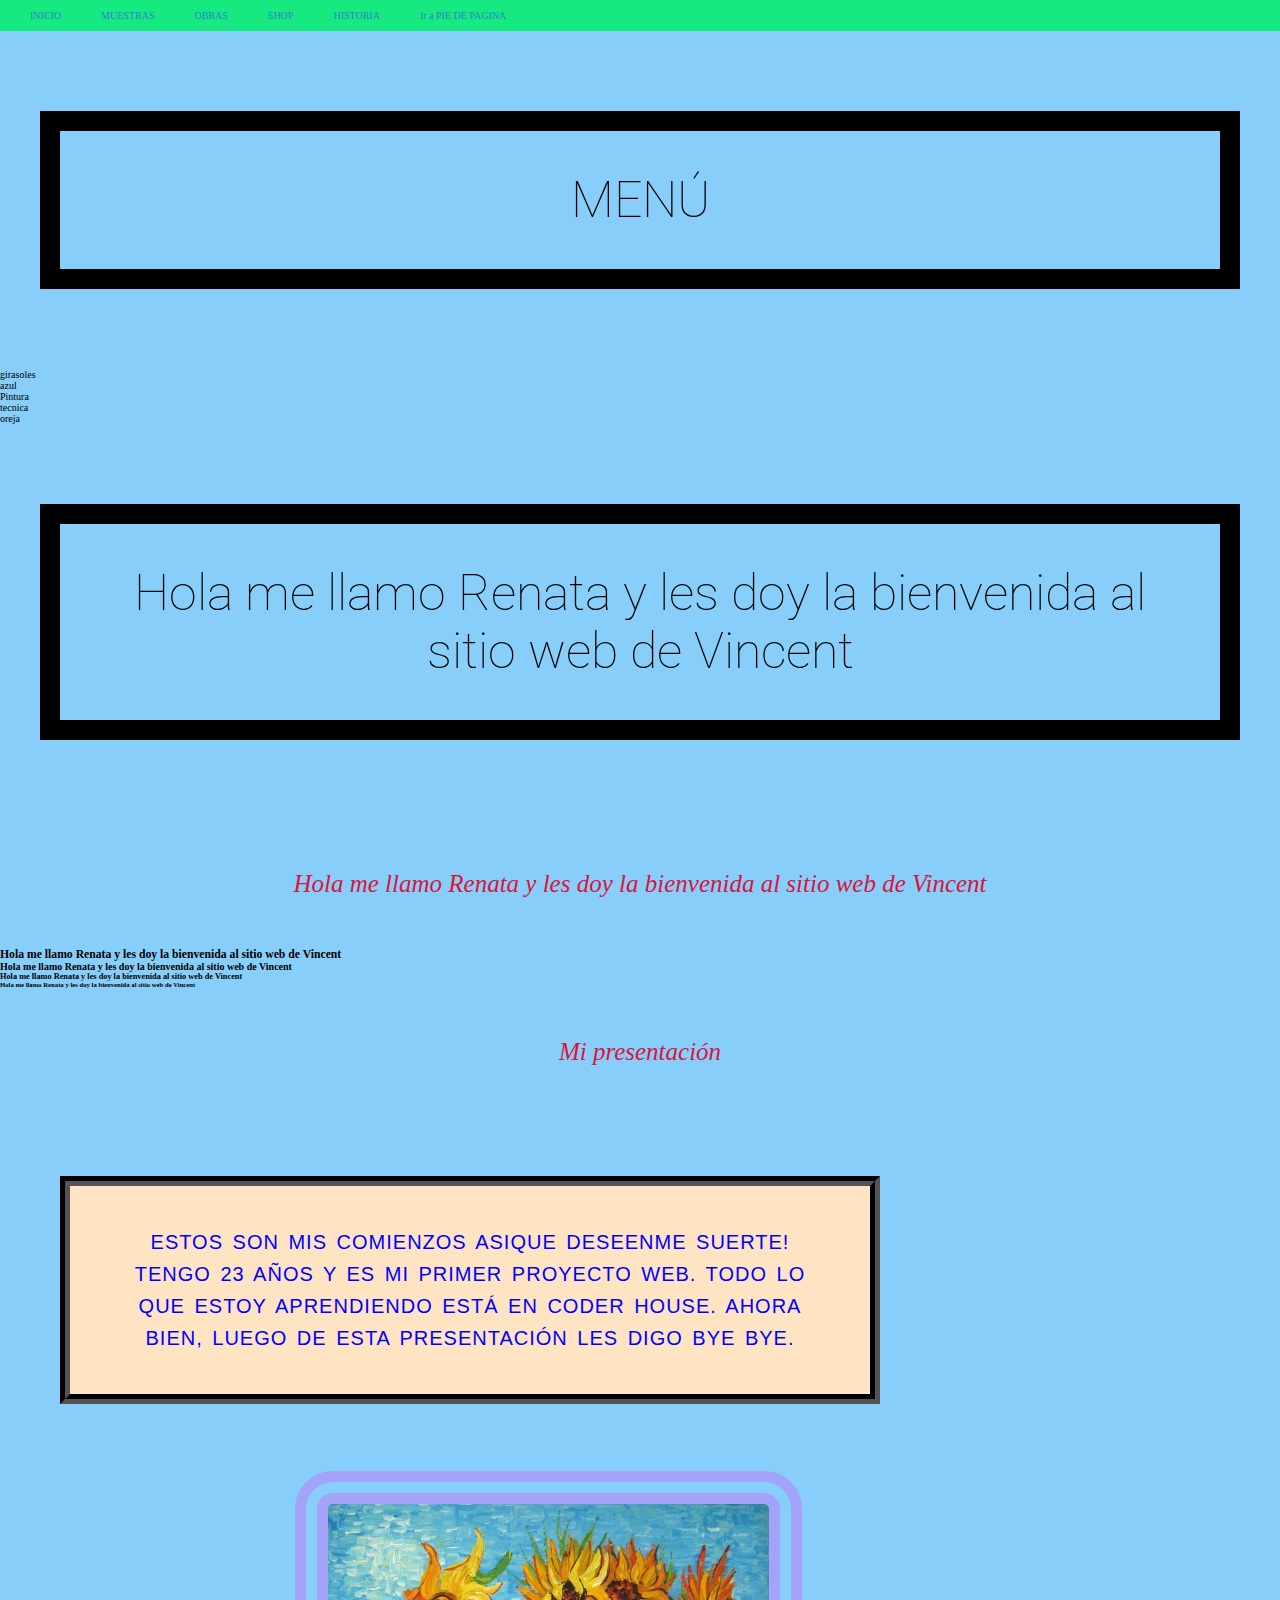
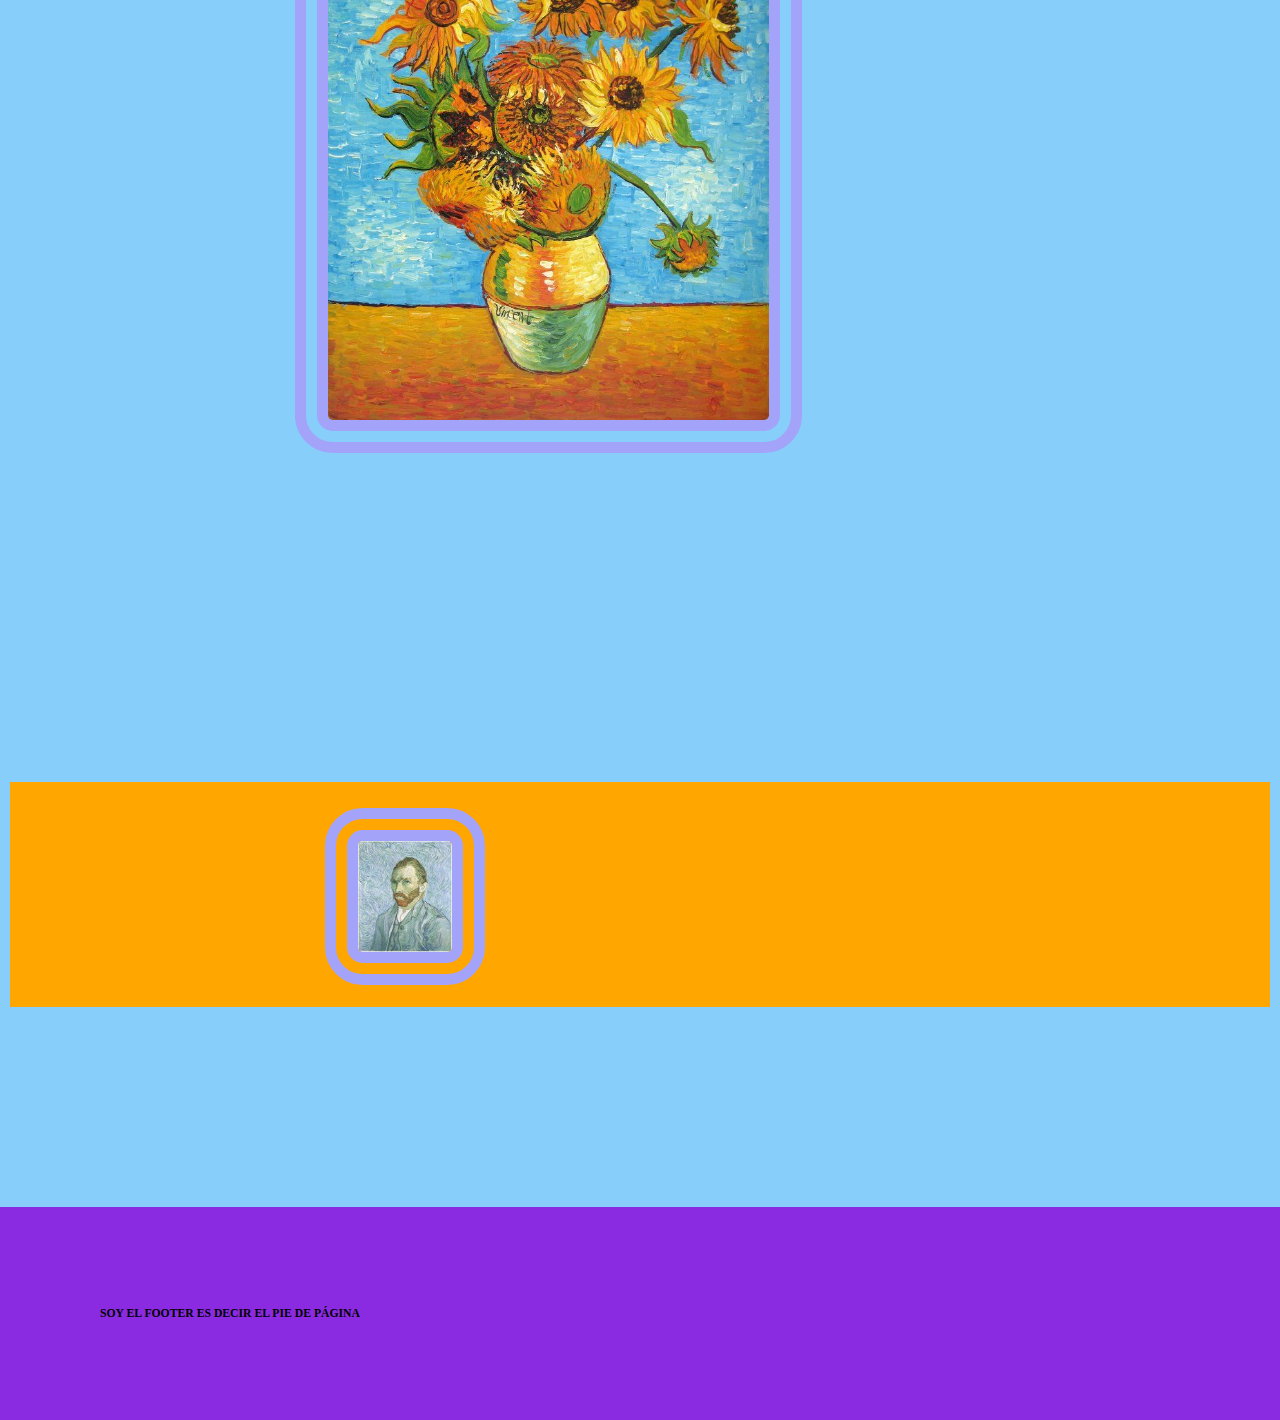
<file: index.html>
<!DOCTYPE html>
<html lang="en">
<head>
    <meta charset="UTF-8">
    <meta http-equiv="X-UA-Compatible" content="IE=edge">
    <meta name="viewport" content="width=device-width, initial-scale=1.0">
<link rel="stylesheet" href="./estilos/style.css">
    <title>Inicio</title>

</head>
<body>

    <header>
<!--encabezado-->
<nav>

    <ul>
        <!--enlaces relativos-->
        <li>
            <a href="index.html">INICIO</a>

        </li>
        <li>
            <a href="./sections/muestras.html">MUESTRAS</a>

        </li>
        <li>
            <a href="./sections/obras.html">OBRAS</a>

        </li>
        <li>
            <a href="./sections/shop.html">SHOP</a>

        </li>
        <li>
            <a href="./sections/contacto.html">HISTORIA</a>

        </li>
        <li>
            <a href="#footer">Ir a PIE DE PAGINA</a>
        </li>

    </ul>
</nav>

    </header>


<main>

<!--lo más relevante va en esta sección-->

    <h1> MENÚ </h1>

    <!--noticias-->
    <!--imagen/video-->
</main>


<!--listas ordenadas-->
<ol>
    <li>girasoles</li>
    <li>azul</li>
    <li>Pintura</li>
    <li>tecnica</li>
    <li>oreja</li>
</ol>

<section>
<!--headings tags-->

<h1>Hola me llamo Renata y les doy la bienvenida al sitio web de Vincent</h1>
<h2>Hola me llamo Renata y les doy la bienvenida al sitio web de Vincent</h2>
<h3>Hola me llamo Renata y les doy la bienvenida al sitio web de Vincent</h3>
<h4>Hola me llamo Renata y les doy la bienvenida al sitio web de Vincent</h4>
<h5>Hola me llamo Renata y les doy la bienvenida al sitio web de Vincent</h5>
<h6>Hola me llamo Renata y les doy la bienvenida al sitio web de Vincent</h6>

</section>

<section>
<h2>Mi presentación</h2>

<p>Estos son mis comienzos asique deseenme suerte! Tengo 23 años y es mi primer proyecto web.
Todo lo que estoy aprendiendo está en Coder House. Ahora bien, luego de esta presentación les digo bye bye.</p> 

<img src="./images/girasoles vincent.jpg" alt="pintura llamada Los girasoles amarillos de Vincent Van Gogh"

<article>
<iframe width="560" height="315" src="https://www.youtube.com/embed/iUmbt-6kXzQ" title="YouTube video player" frameborder="0" allow="accelerometer; autoplay; clipboard-write; encrypted-media; gyroscope; picture-in-picture" allowfullscreen></iframe>
</article>

<div>
<img src="images/vincent pintura 3.jpg" alt="autorretrato de Vincent">
</div>


</section>


<footer id="footer">
    <!--pie de página-->
<h3>SOY EL FOOTER ES DECIR EL PIE DE PÁGINA</h3>
</footer>

</body>
</html>
</file>
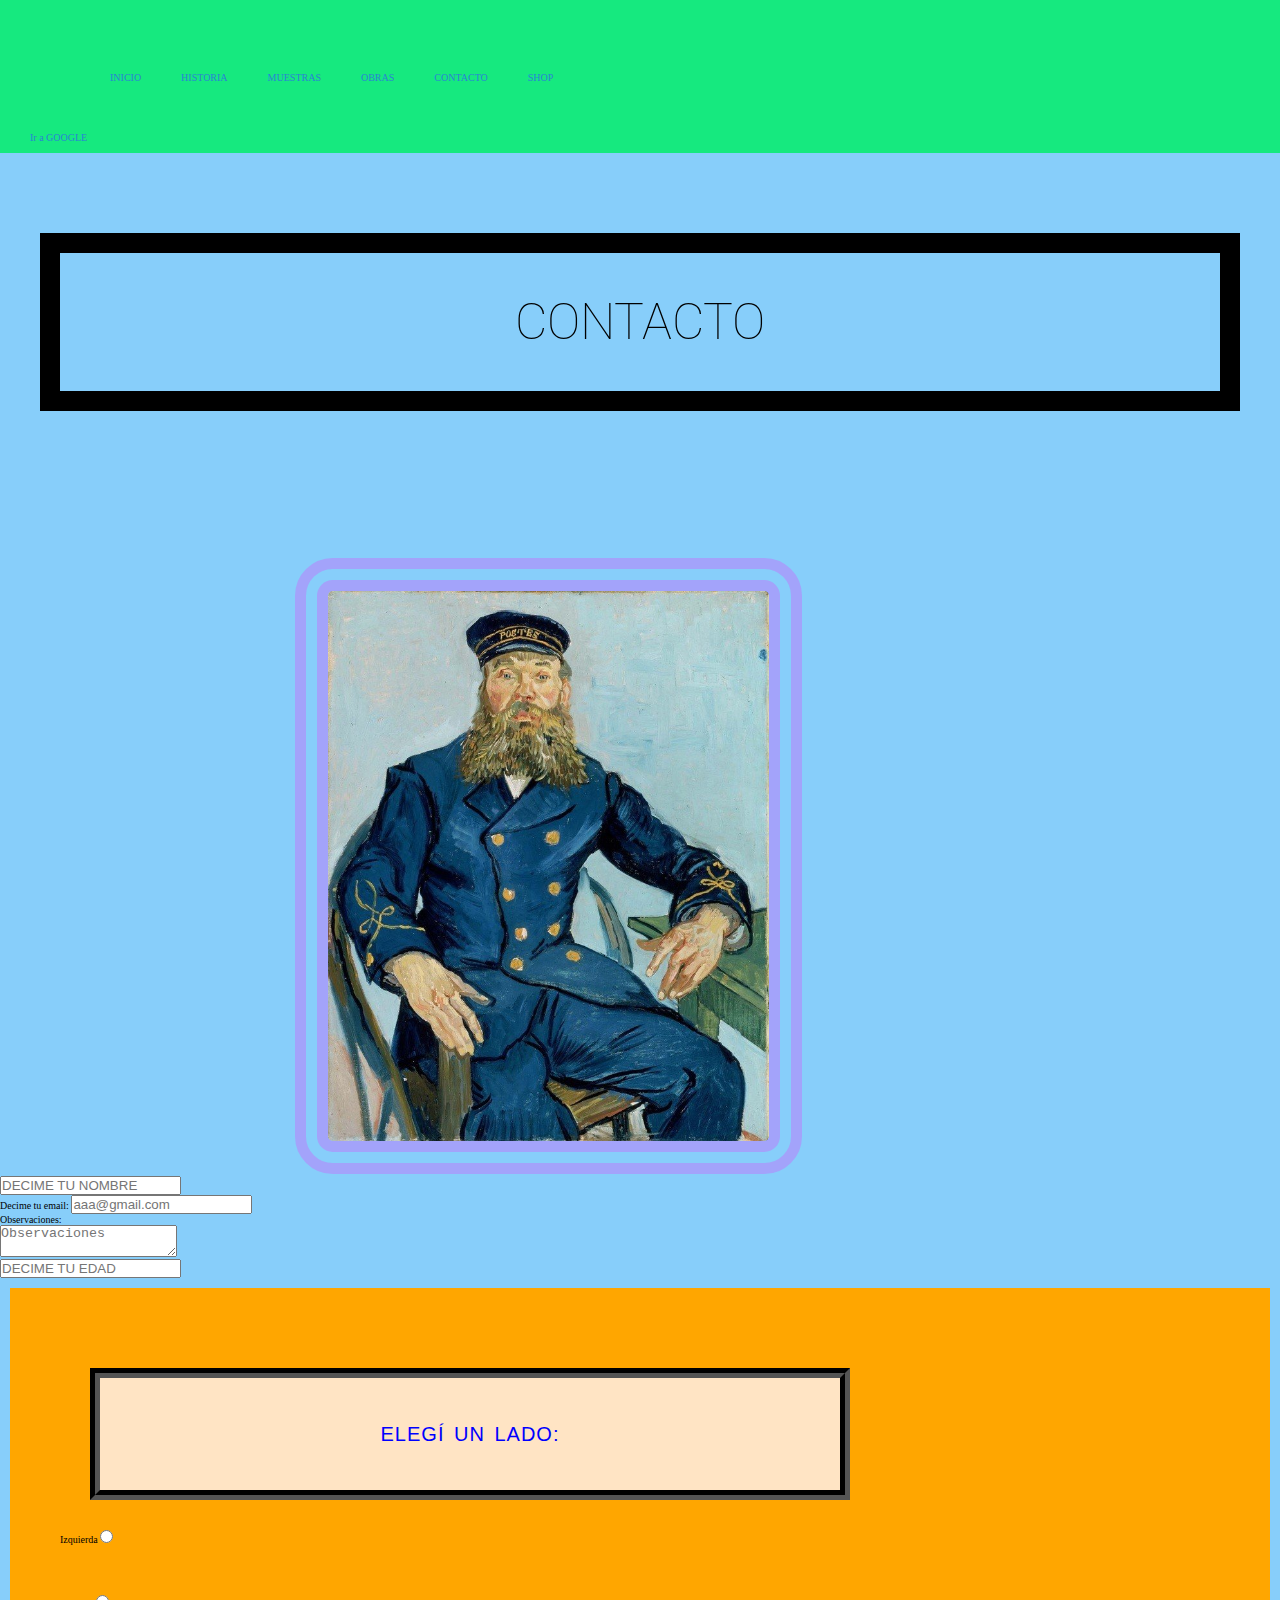
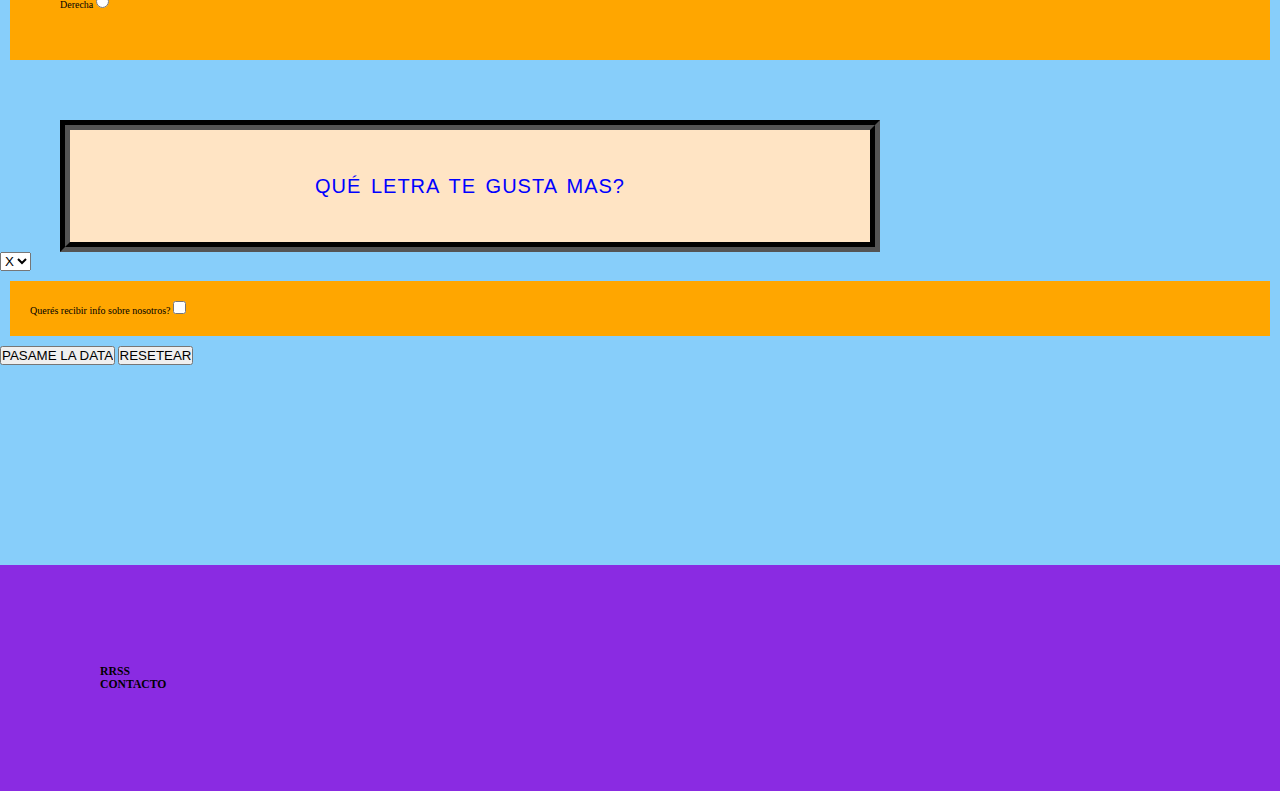
<file: sections/contacto.html>
<!DOCTYPE html>
<html lang="en">
<head>
    <meta charset="UTF-8">
    <meta http-equiv="X-UA-Compatible" content="IE=edge">
    <meta name="viewport" content="width=device-width, initial-scale=1.0">
    <link rel="stylesheet" href="../estilos/style.css">

    <title>CONTACTO</title>

</head>
<body>
<!--fila de logo + nav-->
    <header>
        <h3>

        </h3>
        <nav>
            <ul>
                <li><a href="../index.html"historia</li>
                <li><a href="muestras.html"muestras</li>
                <li><a href="obras.html"obras</li>
                <li><a href="shop.html"shop</li>
                <li><a href="https://www.google.com" target="_blank"Ir a GOOGLE </a></li
            </ul>
        </nav>

        <!--encabezado-->
        <nav>
        
            <ul>
                <!--enlaces relativos-->
                <li>
                    <a href="../index.html">INICIO</a>
                </li>

                <li>
                    <a href="./historia.html">HISTORIA</a>
                </li>

                <li>
                    <a href="./muestras.html">MUESTRAS</a>
                </li>

                <li>
                    <a href="./obras.html">OBRAS</a>
                </li>

                <li>
                    <a href="./contacto.html">CONTACTO</a>
                </li>

                <li>
                    <a href="./shop.html">SHOP</a>

                </li>

            </ul>
        </nav>
    </header>
    <!DOCTYPE html>
    <html lang="es">
    <head>
        <meta charset="UTF-8">
        <meta name="viewport" content="width=device-width, initial-scale=1.0">
        <title>Contacto</title>
    </head>
    <body>
        <!-- fila de logo + nav --> 
        <header>
            <h3>

            </h3>
            <nav>
                <ul>
                    <li><a href="https://www.google.com" target="_blank">Ir a GOOGLE</a></li>
                </ul>
            </nav>
        </header>
        <!-- cierre de fila logo + nav -->
        <!-- fila de información de mi sitio -->
        <section>
            <h1>CONTACTO</h1>
        </section>
        
        <section>
            <img src="../images/vincent pintura.jpg" alt="img contacto">
        </section>

        <!-- formulario de contacto -->
        <section>
            <article>
                <form action="#">
                    <input type="text" placeholder="DECIME TU NOMBRE"><br>
                    <label for="email">Decime tu email:
                        <input type="email" placeholder="aaa@gmail.com" name="email"><br>
                    </label>
                    <label for="Observaciones"> Observaciones:<br>
                        <textarea placeholder="Observaciones"></textarea>
                    </label> <br>
                    <input type="number" placeholder="DECIME TU EDAD"><br>
                    <div><p>Elegí un lado:</p>
                        <div>Izquierda
                            <input type="radio" name="lado" value="izquierda">
                        </div>
                        <div>Derecha
                            <input type="radio" name="lado" value="derecha">
                        </div>
                    </div>
                    <p>Qué letra te gusta mas?</p>
                    <select name="letra" id="letra"> 
                        <option value="x">X</option>
                        <option value="y">Y</option>
                        <option value="z">Z</option>
                    </select>
                    <div>Querés recibir info sobre nosotros?
                    <input type="checkbox" name="acepta" value="1"></div>
                    <input type="submit" value="PASAME LA DATA">
                    <input type="reset" value="RESETEAR">
                </form>
            </article>
        </section>
        <!-- cierre de form contacto -->
        <!-- inicio de footer --> 
        <footer>
            <h3>RRSS</h3>
            <h3>CONTACTO</h3>
        </footer>
    </body>
    </html>
</file>
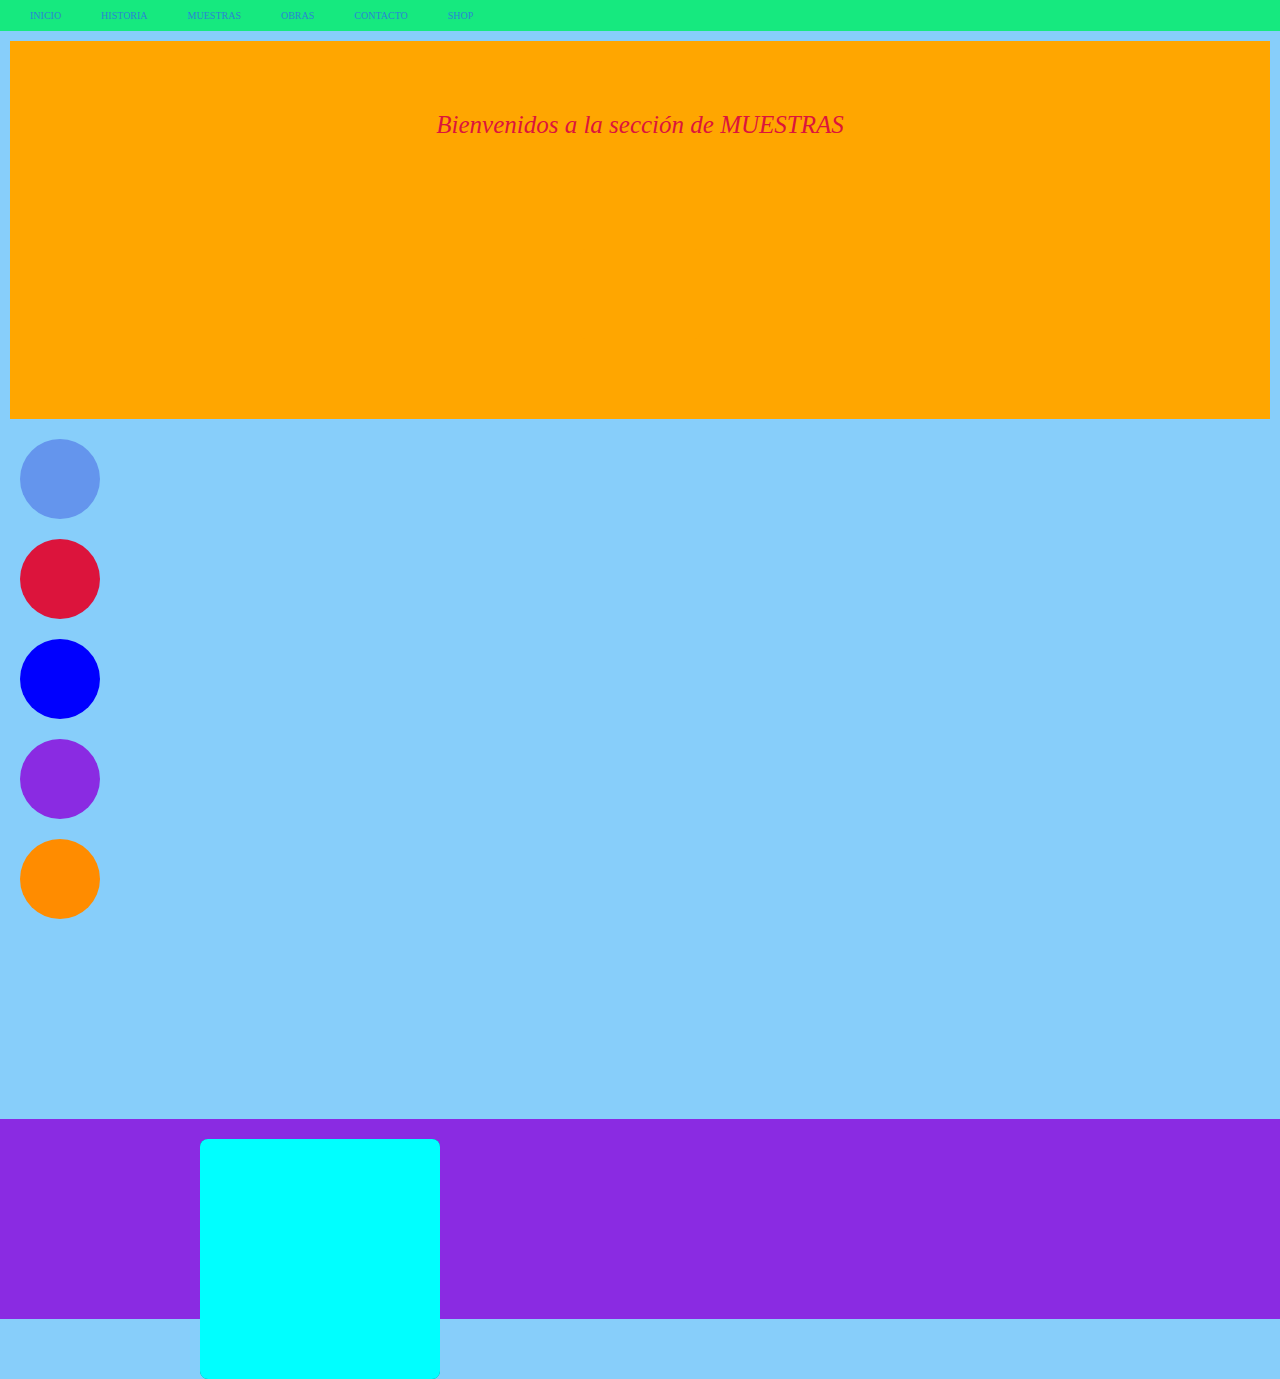
<file: sections/muestras.html>
<!DOCTYPE html>
<html lang="en">
<head>
    <meta charset="UTF-8">
    <meta http-equiv="X-UA-Compatible" content="IE=edge">
    <meta name="viewport" content="width=device-width, initial-scale=1.0">
    <link rel="stylesheet" href="../estilos/style.css">
    <title>MUESTRAS</title>
</head>

<body>

    <header>

        <!--encabezado-->
        <nav>
        
            <ul>
                <!--enlaces relativos-->
                <li>
                    <a href="../index.html">INICIO</a>
                </li>

                <li>
                    <a href="./historia.html">HISTORIA</a>
                </li>

                <li>
                    <a href="./muestras.html">MUESTRAS</a>
                </li>

                <li>
                    <a href="./obras.html">OBRAS</a>
                </li>

                <li>
                    <a href="./contacto.html">CONTACTO</a>
                </li>

                <li>
                    <a href="./shop.html">SHOP</a>
                </li>

            </ul>
        </nav>
            </header>

<section>   

<div>
<h2> Bienvenidos a la sección de MUESTRAS</h2>

<div class="box box 2"></div>

</div>

</section>


<section class="container-circle">
    <div class="circle1"></div>
    <div class="circle2"></div>
    <div class="circle3"></div>
    <div class="circle4"></div>
    <div class="circle5"></div>
</section>

<div class="square1"></div>
<div class="square2"></div>

<footer>
    
</footer>

</body>
</html>
</file>
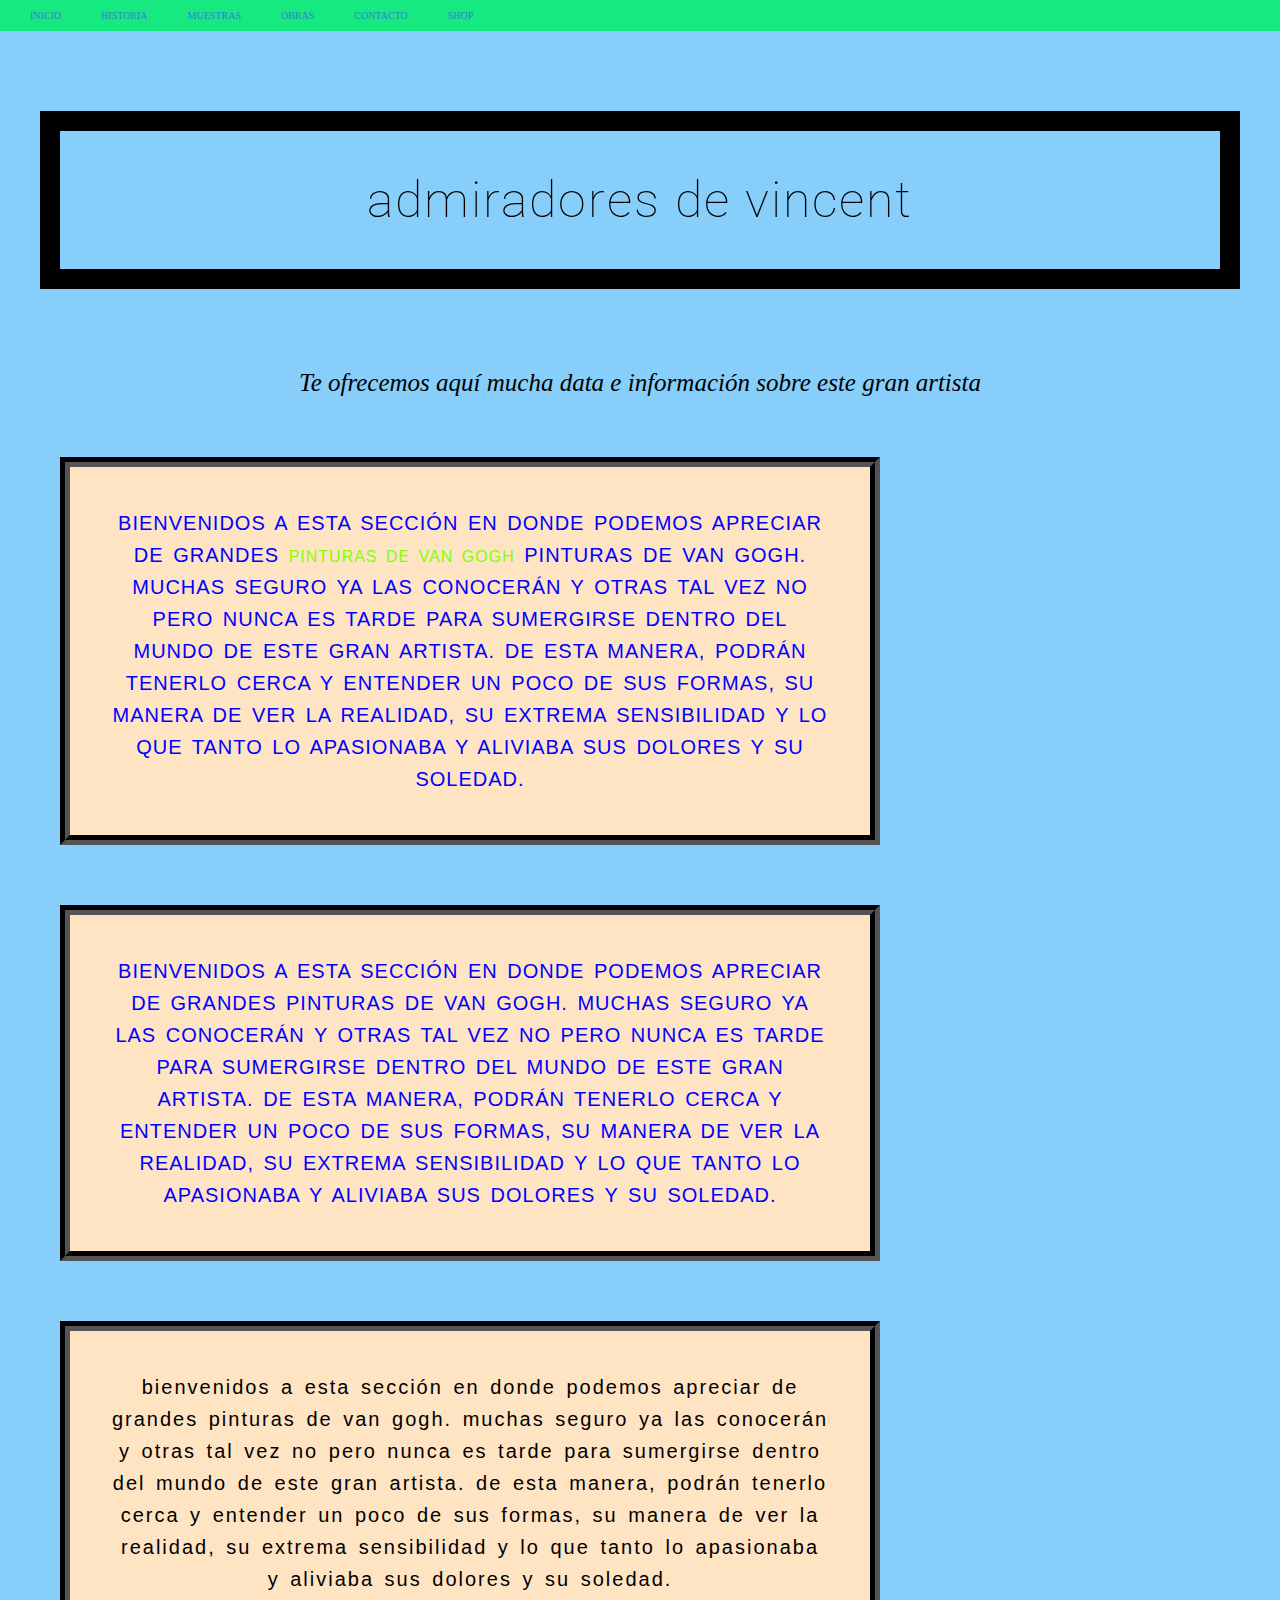
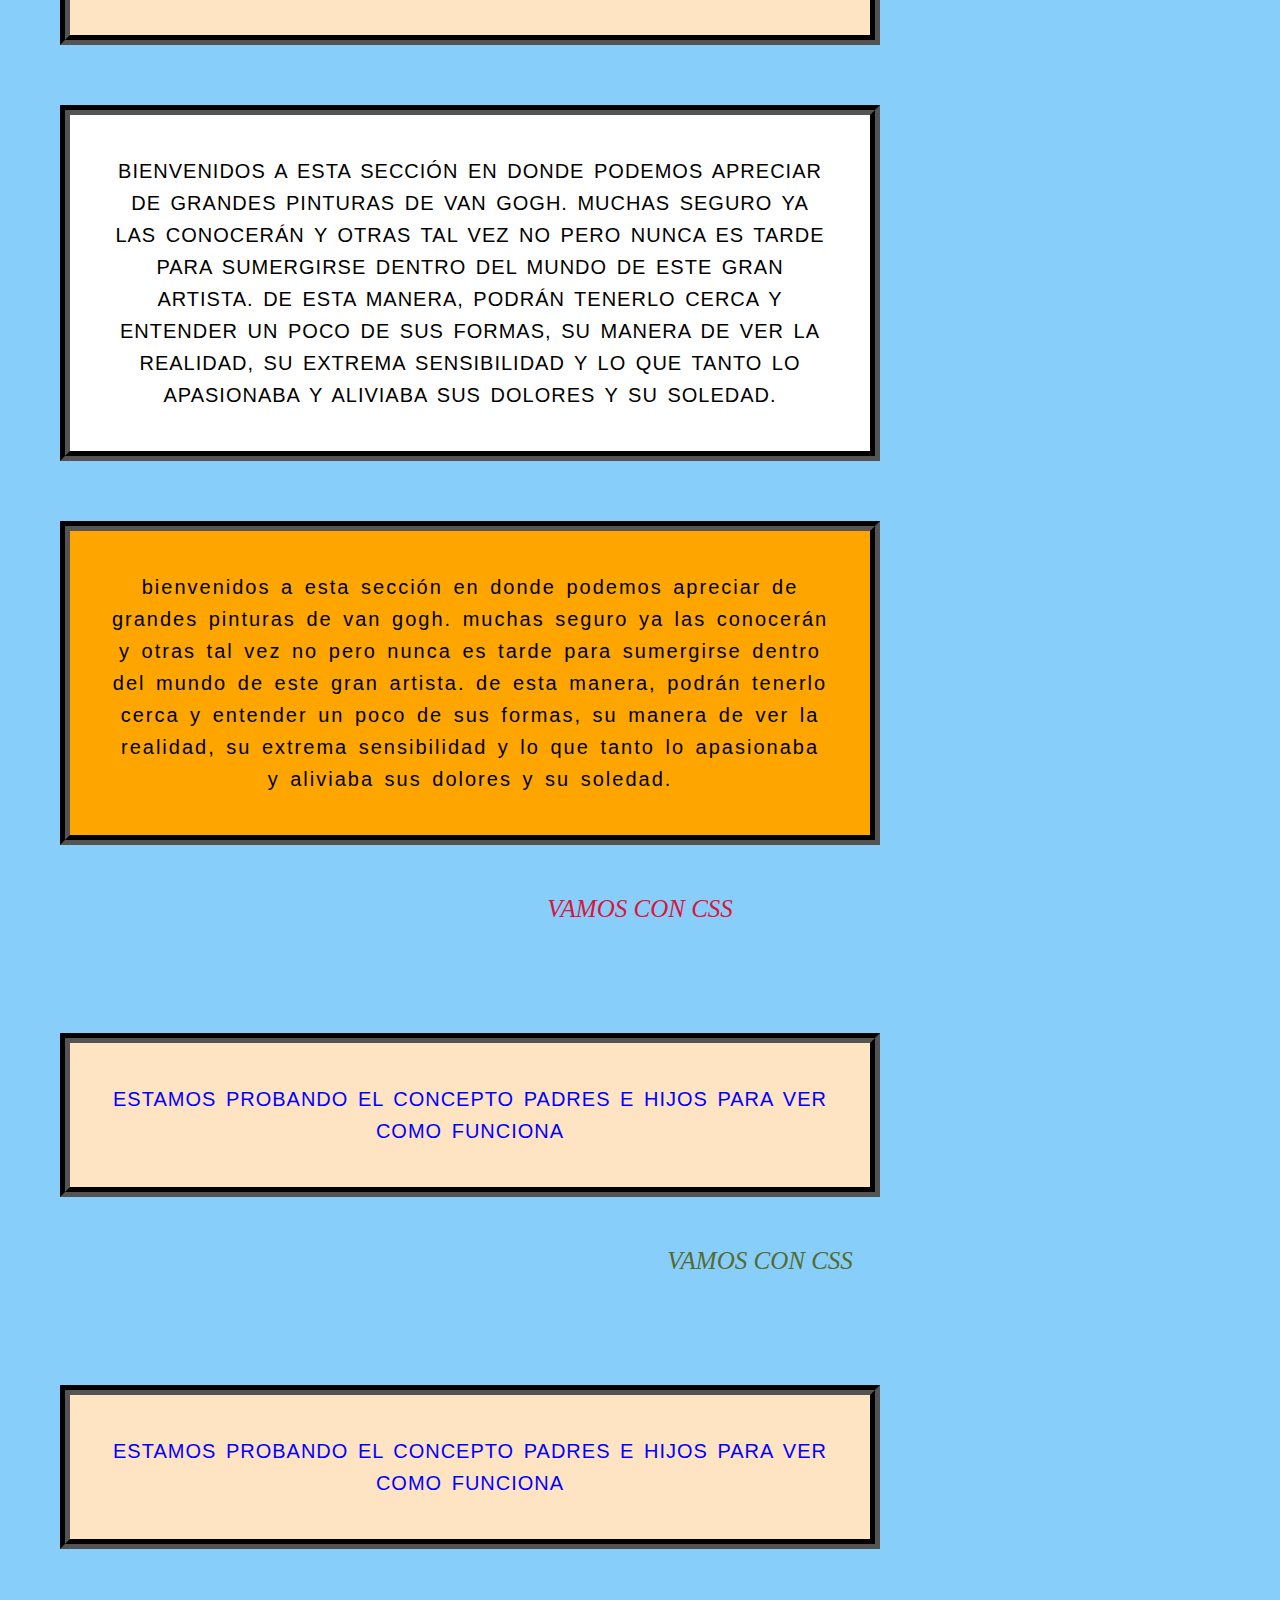
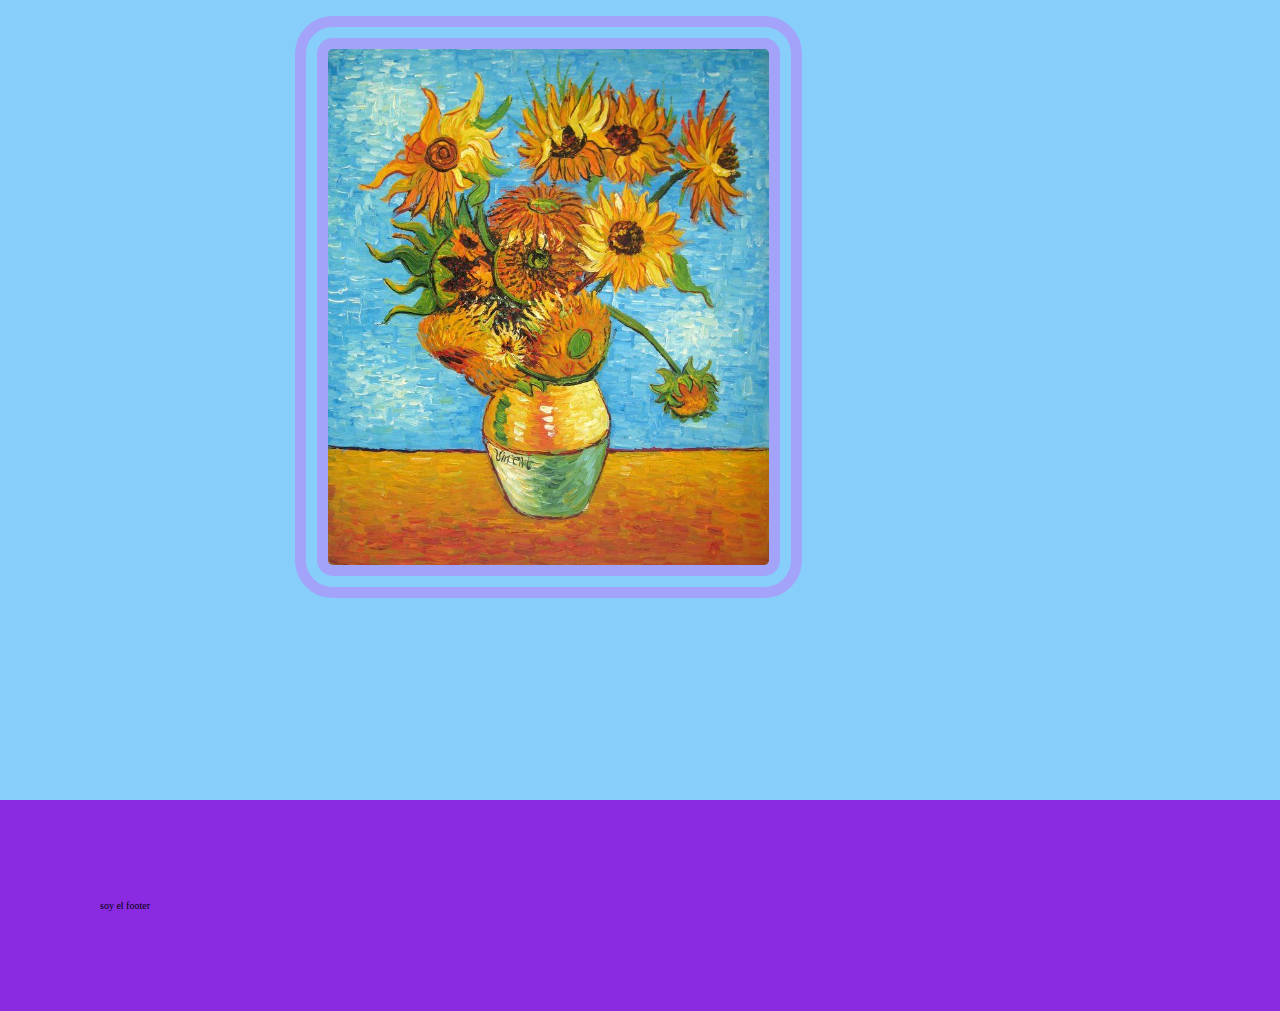
<file: sections/obras.html>
<!DOCTYPE html>
<html lang="en">
<head>
    <meta charset="UTF-8">
    <meta http-equiv="X-UA-Compatible" content="IE=edge">
    <meta name="viewport" content="width=device-width, initial-scale=1.0">
    <link rel="stylesheet" href="../estilos/style.css">
    <title>Document</title>

</head>
<body>

    <header>
    <!--encabezado-->
    <nav>
    
        <ul>
            <!--enlaces relativos-->
            <li>
                <a href="../index.html">INICIO</a>
            </li>

            <li>
                <a href="./historia.html">HISTORIA</a>
            </li>

            <li>
                <a href="./muestras.html">MUESTRAS</a>
            </li>

            <li>
                <a href="./obras.html">OBRAS</a>
            </li>

            <li>
                <a href="./contacto.html">CONTACTO</a>
            </li>

            <li>
                <a href="./shop.html">SHOP</a>
            </li>

        </ul>
    </nav>
        </header>


<h1 class="parrafoTercero"> Admiradores de Vincent </h1> 

<h2> Te ofrecemos aquí mucha data e información sobre este gran artista</h2>

<p>Bienvenidos a esta sección en donde podemos apreciar de grandes  <span>pinturas de Van Gogh</span>   pinturas de Van Gogh. Muchas seguro ya las conocerán y otras tal vez no pero nunca es tarde para sumergirse dentro del mundo de este gran artista. De esta manera, podrán tenerlo cerca y entender un poco de sus formas, su manera de ver la realidad, su extrema sensibilidad y lo que tanto lo apasionaba y aliviaba sus dolores y su soledad.</p>

<p>Bienvenidos a esta sección en donde podemos apreciar de grandes pinturas de Van Gogh. Muchas seguro ya las conocerán y otras tal vez no pero nunca es tarde para sumergirse dentro del mundo de este gran artista. De esta manera, podrán tenerlo cerca y entender un poco de sus formas, su manera de ver la realidad, su extrema sensibilidad y lo que tanto lo apasionaba y aliviaba sus dolores y su soledad.</p>

<p class="parrafoTercero">Bienvenidos a esta sección en donde podemos apreciar de grandes pinturas de Van Gogh. Muchas seguro ya las conocerán y otras tal vez no pero nunca es tarde para sumergirse dentro del mundo de este gran artista. De esta manera, podrán tenerlo cerca y entender un poco de sus formas, su manera de ver la realidad, su extrema sensibilidad y lo que tanto lo apasionaba y aliviaba sus dolores y su soledad.</p>

<p id="parrafoCuarto" id="parrafoCuarto">Bienvenidos a esta sección en donde podemos apreciar de grandes pinturas de Van Gogh. Muchas seguro ya las conocerán y otras tal vez no pero nunca es tarde para sumergirse dentro del mundo de este gran artista. De esta manera, podrán tenerlo cerca y entender un poco de sus formas, su manera de ver la realidad, su extrema sensibilidad y lo que tanto lo apasionaba y aliviaba sus dolores y su soledad.</p>

<p class="parrafoTercero color">Bienvenidos a esta sección en donde podemos apreciar de grandes pinturas de Van Gogh. Muchas seguro ya las conocerán y otras tal vez no pero nunca es tarde para sumergirse dentro del mundo de este gran artista. De esta manera, podrán tenerlo cerca y entender un poco de sus formas, su manera de ver la realidad, su extrema sensibilidad y lo que tanto lo apasionaba y aliviaba sus dolores y su soledad.</p>

<section class="sectionFirst">
    <h2>VAMOS CON CSS</h2>
    <p> Estamos probando el concepto padres e hijos para ver como funciona</p>
    
</section>


<section class="sectionSecond">
    <h2>VAMOS CON CSS</h2>
<p> Estamos probando el concepto padres e hijos para ver como funciona</p>

</section>

<img src="../images/girasoles vincent.jpg" alt="">

<footer id="footer"
            <h3>soy el footer</h3>
        </footer>

</body>
</html>
</file>
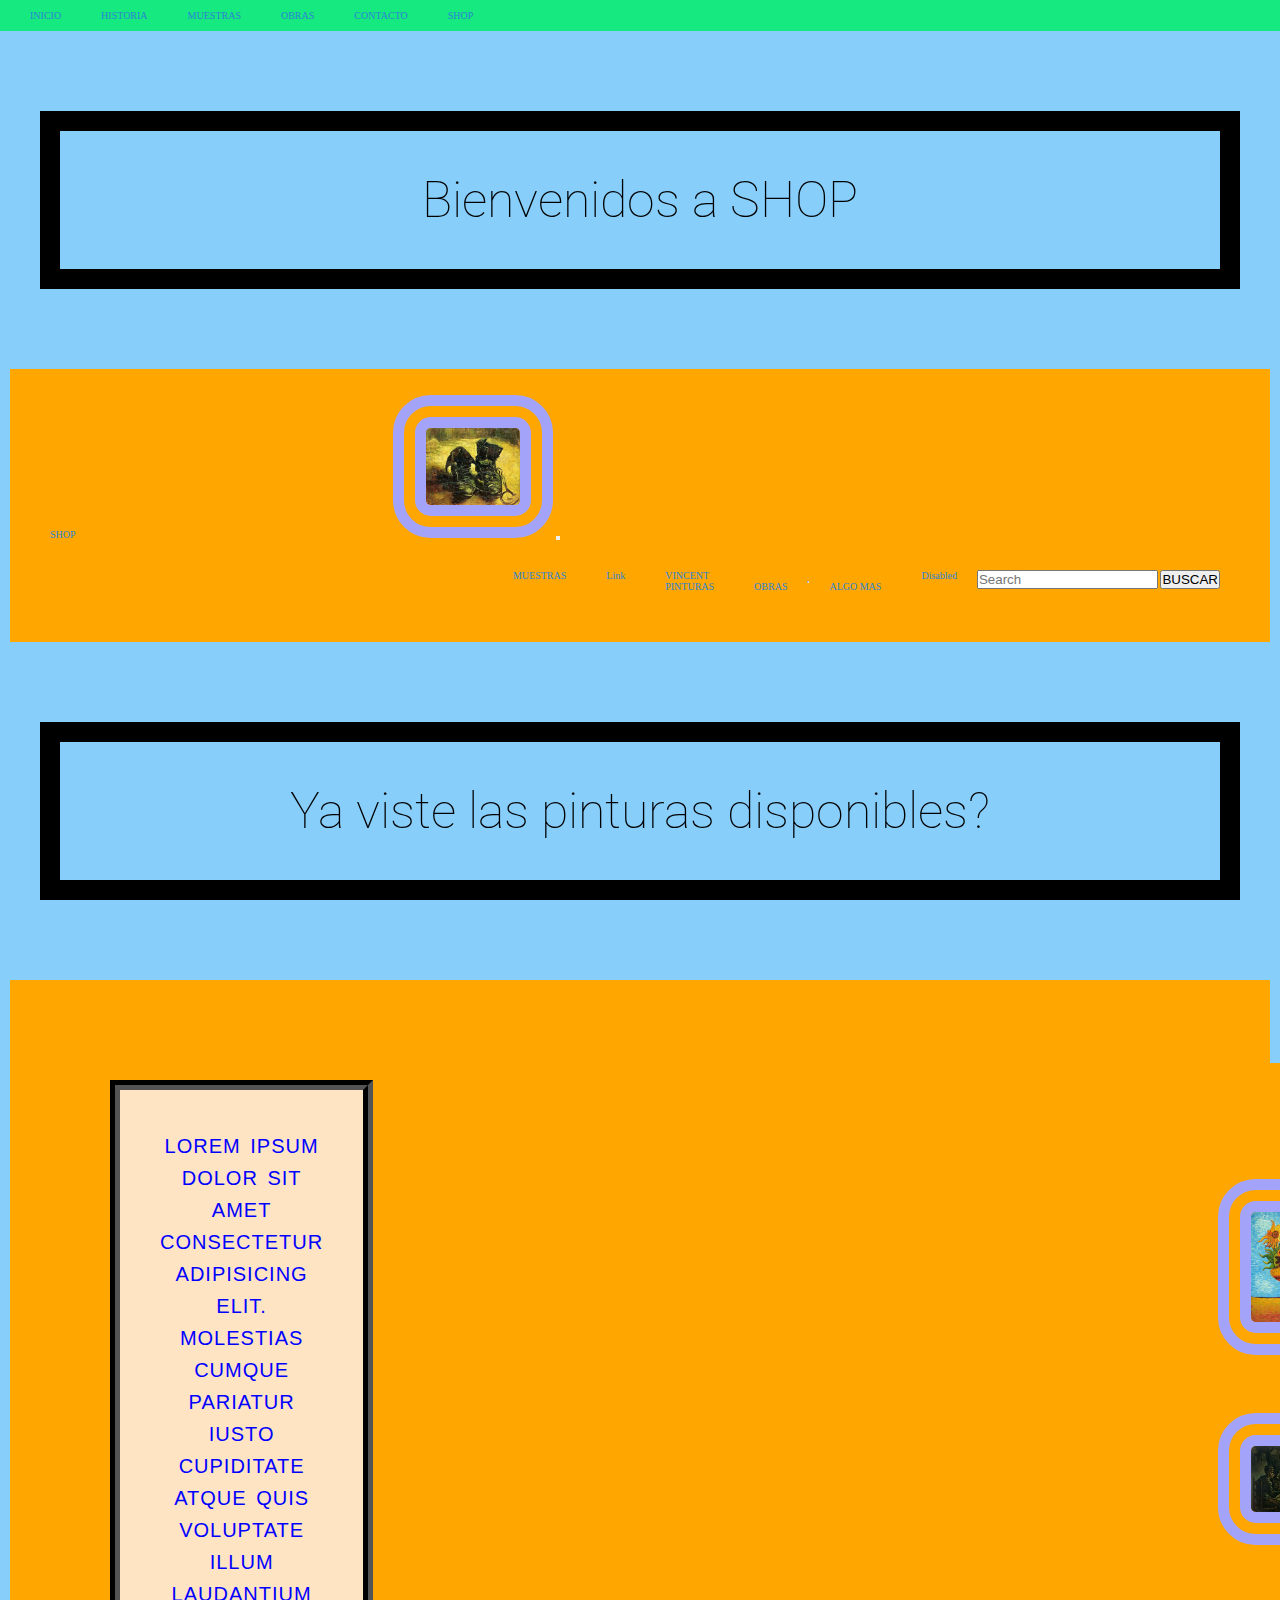
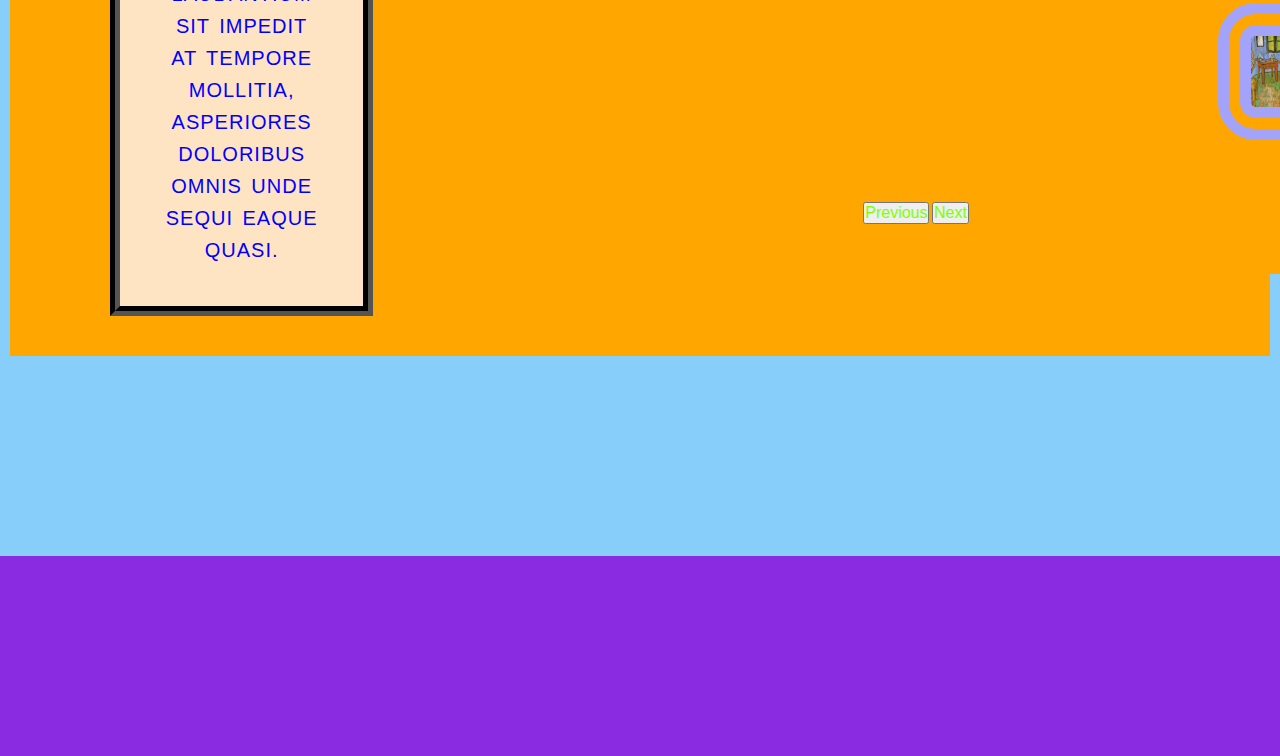
<file: sections/shop.html>
<!DOCTYPE html>
<html lang="en">
<head>
    <meta charset="UTF-8">
    <meta http-equiv="X-UA-Compatible" content="IE=edge">
    <meta name="viewport" content="width=device-width, initial-scale=1.0">
    <link href="https://cdn.jsdelivr.net/npm/bootstrap@5.1.3/dist/css/bootstrap.min.css" rel="stylesheet" integrity="sha384-1BmE4kWBq78iYhFldvKuhfTAU6auU8tT94WrHftjDbrCEXSU1oBoqyl2QvZ6jIW3" crossorigin="anonymous">
    <link rel="stylesheet" href="../estilos/style.css">
    <title>SHOP</title>
</head>
<body>
    <header>
        <!--encabezado-->
        <nav>
        
            <ul>
                <!--enlaces relativos-->
                <li>
                    <a href="../index.html">INICIO</a>
                </li>

                <li>
                    <a href="./historia.html">HISTORIA</a>
                </li>

                <li>
                    <a href="./muestras.html">MUESTRAS</a>
                </li>

                <li>
                    <a href="./obras.html">OBRAS</a>
                </li>

                <li>
                    <a href="./contacto.html">CONTACTO</a>
                    </li>

                    <li>
                        <a href="./shop.html">SHOP</a>
                </li>

            </ul>
        </nav>
            </header>

<h1> Bienvenidos a SHOP</h1>

<nav class="navbar navbar-expand-lg navbar-light bg-light">
    <div class="container-fluid">
      <a class="navbar-brand" href="#">SHOP</a>
      <img class="w-25" src="../images/zapatos vincent.jpg" alt="zapatos">
      <button class="navbar-toggler" type="button" data-bs-toggle="collapse" data-bs-target="#navbarSupportedContent" aria-controls="navbarSupportedContent" aria-expanded="false" aria-label="Toggle navigation">
        <span class="navbar-toggler-icon"></span>
      </button>
      <div class="collapse navbar-collapse nav" id="navbarSupportedContent">
        <ul class="navbar-nav me-auto mb-2 mb-lg-0">
          <li class="nav-item">
            <a class="nav-link active" aria-current="page" href="#">MUESTRAS</a>
          </li>
          <li class="nav-item">
            <a class="nav-link" href="#">Link</a>
          </li>
          <li class="nav-item dropdown">
            <a class="nav-link dropdown-toggle" href="#" id="navbarDropdown" role="button" data-bs-toggle="dropdown" aria-expanded="false">
              VINCENT
            </a>
            <ul class="dropdown-menu" aria-labelledby="navbarDropdown">
              <li><a class="dropdown-item" href="#">PINTURAS</a></li>
              <li><a class="dropdown-item" href="#">OBRAS</a></li>
              <li><hr class="dropdown-divider"></li>
              <li><a class="dropdown-item" href="#">ALGO MAS</a></li>
            </ul>
          </li>
          <li class="nav-item">
            <a class="nav-link active">Disabled</a>
          </li>
        </ul>
        <form class="d-flex">
          <input class="form-control me-2" type="search" placeholder="Search" aria-label="Search">
          <button class="btn btn-outline-success" type="submit">BUSCAR</button>
        </form>
      </div>
    </div>
  </nav>

  <section>
<h1 class="text-center display 3 mt-3">Ya viste las pinturas disponibles?</h1>
  </section>

<section class="container-fluid">
  <div class="row">

  <div class="col-xxl-6 col-md-7">
    <p>Lorem ipsum dolor sit amet consectetur adipisicing elit. Molestias cumque pariatur iusto cupiditate atque quis voluptate illum laudantium sit impedit at tempore mollitia, asperiores doloribus omnis unde sequi eaque quasi.</p>
  </div>


<div class="col-xxl-6 col-md-10">
  <div id="carouselExampleControls" class="carousel slide" data-bs-ride="carousel">
    <div class="carousel-inner">
      <div class="carousel-item active">
        <img src="../images/girasoles vincent.jpg" class="d-block w-100" alt="girasoles vincent">
      </div>
      <div class="carousel-item">
        <img src="../images/vincent patatas.webp" class="d-block w-100" alt="vincent patatas">
      </div>
      <div class="carousel-item">
        <img src="../images/vincent pintura 4.jpeg" class="d-block w-100" alt="vincent pintura 4">
      </div>
    </div>
    <button class="carousel-control-prev" type="button" data-bs-target="#carouselExampleControls" data-bs-slide="prev">
      <span class="carousel-control-prev-icon" aria-hidden="true"></span>
      <span class="visually-hidden">Previous</span>
    </button>
    <button class="carousel-control-next" type="button" data-bs-target="#carouselExampleControls" data-bs-slide="next">
      <span class="carousel-control-next-icon" aria-hidden="true"></span>
      <span class="visually-hidden">Next</span>
    </button>
  </div>

</section>



<footer>

</footer>

<script src="https://cdn.jsdelivr.net/npm/bootstrap@5.1.3/dist/js/bootstrap.bundle.min.js" integrity="sha384-ka7Sk0Gln4gmtz2MlQnikT1wXgYsOg+OMhuP+IlRH9sENBO0LRn5q+8nbTov4+1p" crossorigin="anonymous"></script>
</body>
</html>
</file>
<file: estilos/style.css>
@import url("https://fonts.googleapis.com/css2?family=Lato:ital,wght@1,300&family=Roboto:wght@100&display=swap");
* {
  padding: 0;
  margin: 0;
}

html {
  font-size: 62.5%;
  font-family: "Dongle";
}

body {
  background-color: cornsilk;
  background-size: cover;
}

h1 {
  font-size: 35px;
}

header {
  padding: 50px;
  background-color: blanchedalmo;
}

nav ul {
  display: flex;
  flex-direction: row;
  justify-content: space-betw;
}

ul li {
  list-style-type: none;
}

a {
  text-decoration: none;
  padding: 20px;
  color: aliceblue;
}

img {
  width: 441px;
  margin-top: 10px;
}

.row {
  display: flex;
  flex-direction: row;
  align-items: center;
  padding: 10px;
}

.col {
  padding: -3px;
}

.flex-container {
  /*flex*/
  height: 765px;
  display: flex;
  flex-direction: column;
  flex-wrap: nowrap;
  justify-content: center;
  background-color: beige 232, 208, 208;
  padding: 30px;
}

div {
  background-color: rgb(212, 58, 192);
  padding: 20px;
  margin: 10px;
}

body {
  background-color: rgb(1, 104, 207);
}

header {
  background-color: rgb(22, 233, 127);
  padding: 10px;
}

ul li {
  list-style-type: none;
}

a {
  text-decoration: none;
  color: rgb(42, 133, 212);
}

h1 {
  color: black;
  padding: 40px;
  border: 20px solid black;
  margin: 80px 40px 80px 40px;
}

p {
  color: goldenrod;
  padding: 40px;
  margin-right: 400px;
  margin-top: 60px;
  margin-left: 60px;
  border: 10px groove black;
}

.segundoParrafo {
  border-radius: 50px;
  color: black;
}

img {
  margin-top: 67px;
  margin-left: 295px;
  border-radius: 1cm;
  border: 33px double rgb(163, 163, 250);
}

h1 {
  font-style: normal;
  font-weight: lighter;
  font-family: "Roboto", sans-serif;
  font-size: 50px;
  text-align: center;
}

h2 {
  font-style: italic;
  font-weight: 500;
  font-family: "Bebas Neue", cursive;
  font-size: 25px;
  text-align: center;
}

p {
  font-size: 20px;
  text-align: center;
  line-height: 1.6;
  text-transform: uppercase;
  letter-spacing: 1px;
  word-spacing: 3px;
  color: blue;
  font-family: "DM Sans", sans-serif;
  background-color: bisque;
}

.parrafoTercero {
  text-transform: lowercase;
  letter-spacing: 2px;
  color: black;
  text-align: center;
}

.color {
  background-color: orange;
}

#parrafoCuarto {
  color: black;
  background-color: white;
  text-align: center;
}

span {
  color: chartreuse;
  font-size: medium;
}

section h2 {
  color: crimson;
  text-align: center;
  margin-left: 240;
  padding: 50px;
}

.sectionSecond h2 {
  color: darkolivegreen;
  margin-left: 240px;
  text-align: center;
}

* div img {
  width: 94px;
  margin-top: 6px;
}

footer {
  padding: 100px;
  margin-bottom: 0px;
  margin-top: 200px;
  background-color: blueviolet;
}

.fondoNav {
  background-color: blue;
}

.nav {
  display: flex;
  justify-content: end;
}

div {
  background-color: rgb(255, 166, 0);
}

.box {
  border-radius: 6px;
  height: 50px;
  width: 80px;
  margin: 60px auto;
}

body {
  background-color: lightskyblue;
}

.box1 {
  background-color: mediumorchid;
}

.box2 {
  background-color: rgb(21, 199, 74);
  /*transition: all;
  transition-duration: 3s;*/
  transition: all 3s ease;
}

.box:hover {
  transform: scale(4);
}

.circle1, .circle2, .circle3, .circle4, .circle5 {
  border-radius: 50px;
  height: 40px;
  width: 40px;
  margin: 20px;
}

.circle1 {
  background-color: cornflowerblue;
  transition: all 3s ease;
}

.circle2 {
  background-color: crimson;
  transition: all 3s ease-in;
}

.circle3 {
  background-color: blue;
  transition: all 3s ease-in-out;
}

.circle4 {
  background-color: blueviolet;
  transition: all 3s ease-out;
}

.circle5 {
  background-color: darkorange;
  transition: all 3s step-end;
}

.container-circle:hover.circle1,
.container-circle:hover.circle2,
.container-circle:hover.circle3,
.container-circle:hover.circle4,
.container-circle:hover.circle5 {
  transform: translate(300px, 300px);
}

.square1, .square2 {
  border-radius: 8px;
  height: 200px;
  width: 200px;
  margin: 200px;
  position: absolute;
}

.square1 {
  background-color: teal;
}

.square2 {
  background-color: aqua;
  transition: all 2s;
}

.square2:hover {
  transform: translate(40px, 40px);
}/*# sourceMappingURL=style.css.map */
</file>
